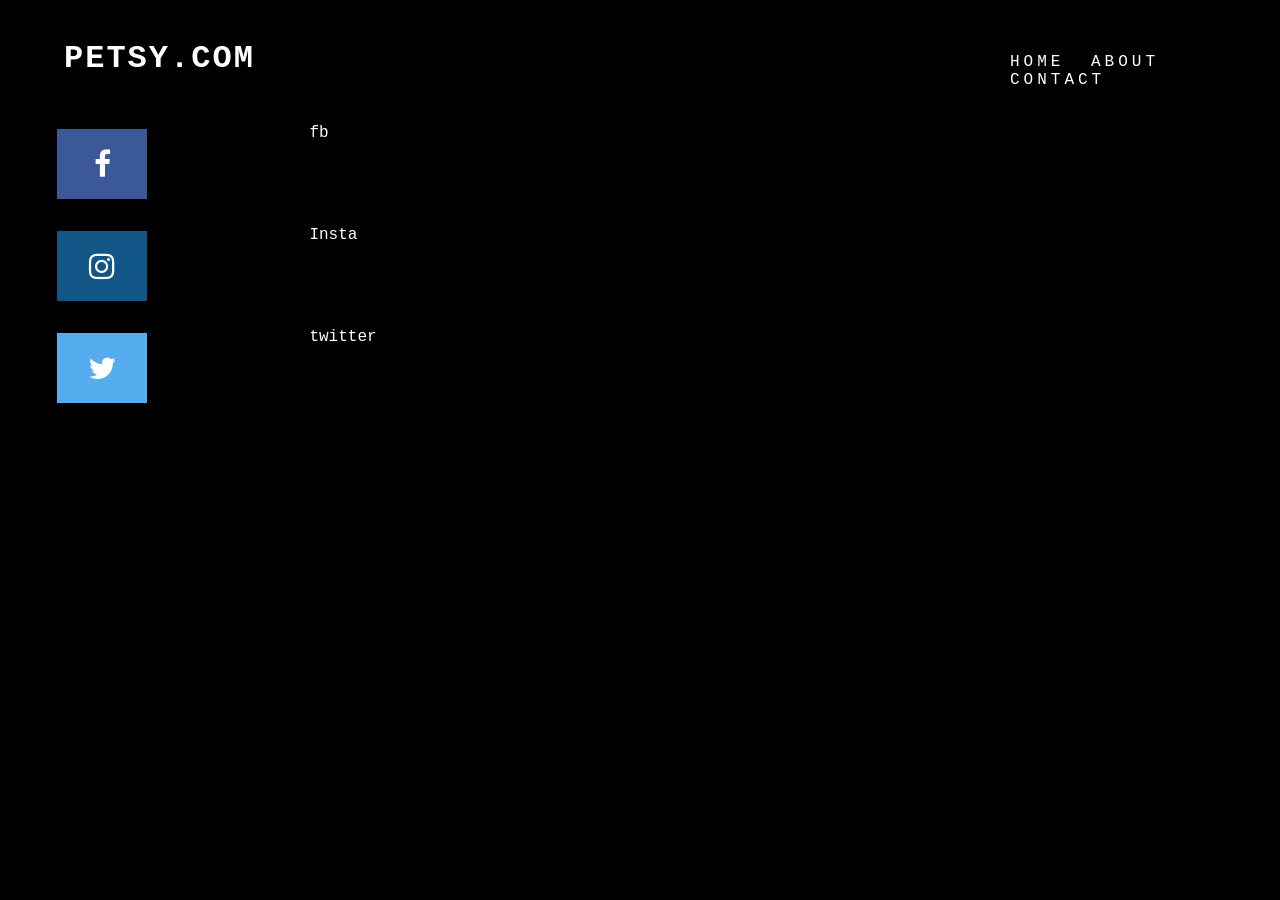
<file: contact.html>
<!DOCTYPE html>
<html lang="en">

<head>
    <meta charset="UTF-8">
    <meta http-equiv="X-UA-Compatible" content="IE=edge">
    <meta name="viewport" content="width=device-width, initial-scale=1.0">
    <title>Home Page</title>
    <link rel="stylesheet" href="style.css">
    <link rel="stylesheet" href="https://cdnjs.cloudflare.com/ajax/libs/font-awesome/4.7.0/css/font-awesome.min.css"
    
   <style></style>
        <style>
        .column {
  float: left;
  width: 20%;
  padding: 5px;
}

.row::after {
  content: "";
  clear: both;
  display: table;
}
.fa {
    padding: 20px;
    font-size: 30px;
    width: 50px;
    text-align: center;
    text-decoration: none;
    margin: 5px 2px;
  }
  
  .fa:hover {
      opacity: 0.7;
  }
  
  .fa-facebook {
    background: #3B5998;
    color: white;
  }
  .fa-instagram {
  background: #125688;
  color: white;
  }
  .fa-twitter {
  background: #55ACEE;
  color: white;
}

    </style>
</head>

<body>
    <main>
        <section>
            <header>
                <div class="menu">
                    <div class="navbar">
                        <div class="title">PETSY.COM</div>
                        <div class="nav">
                            <ul>
                                <li>HOME</li>
                                <li>ABOUT</li>
                                <li>CONTACT</li>
                            </ul>
                        </div>
                    </div>
                </div>
            </header>
            <section>
                <div class="row">
                    <div class="column">
                <a href="#" class="fa fa-facebook"></a>
                </div>
                    <div class="column">
                        fb
                        </div></div>
                        <div class="row">
                            <div class="column">
                <a href="#" class="fa fa-instagram"></a>
                </div>
                
                    <div class="column">
                        Insta
                        </div>
                        </div>
                        <div class="row">
                            <div class="column">
                <a href="#" class="fa fa-twitter"></a>
                </div>
                    <div class="column">
                        twitter
                        </div>
                        </div>
        </section>
    </main>
</body>

</html>
</file>
<file: style.css>
* {
    padding: 3px;
    margin: 2px;
    padding-left: 6px;
    background-color: rgb(0, 0, 0);
    font-family: 'Courier New', monospace;
    color: rgb(255, 255, 255);
}

.title {
    letter-spacing: 2px;
    font-size: 2rem;
    font-weight: bold;
}

.img {
    padding-bottom: 3rem;
    box-shadow: 3px 3px 8px grey;
}

ul {
    list-style-type: none;
    margin: 0;
    padding: 0;
}

li {
    display: inline;
}

.nav {
    padding-left: 59rem;
    padding-top: none;
    margin-top: -2rem;
    letter-spacing: 4px;
}

.gallery {
    margin: 5px;
    border: 1px solid #ccc;
    float: left;
    width: 180px;
}

.gallery:hover {
    border: 1px solid #777;
}

.gallery img {
    width: 100%;
    height: auto;
}

w.desc {
    padding: 15px;
    text-align: center;
}

.description {
    text-align: center;
    padding-bottom: 2rem;
    font-size: larger;
}

.products {
    padding-top: 3rem;
    font-size: 2rem;
}

.desc {
    text-align: center;
}

.footer {
    box-shadow: 0 1px 1px 0 rgba(0, 0, 0, 0.12);
    box-sizing: border-box;
    width: 100%;
    text-align: left;
    font: normal 16px sans-serif;
    padding: 45px 50px;
}

.pro {
    padding: 2rem;
}
</file>
